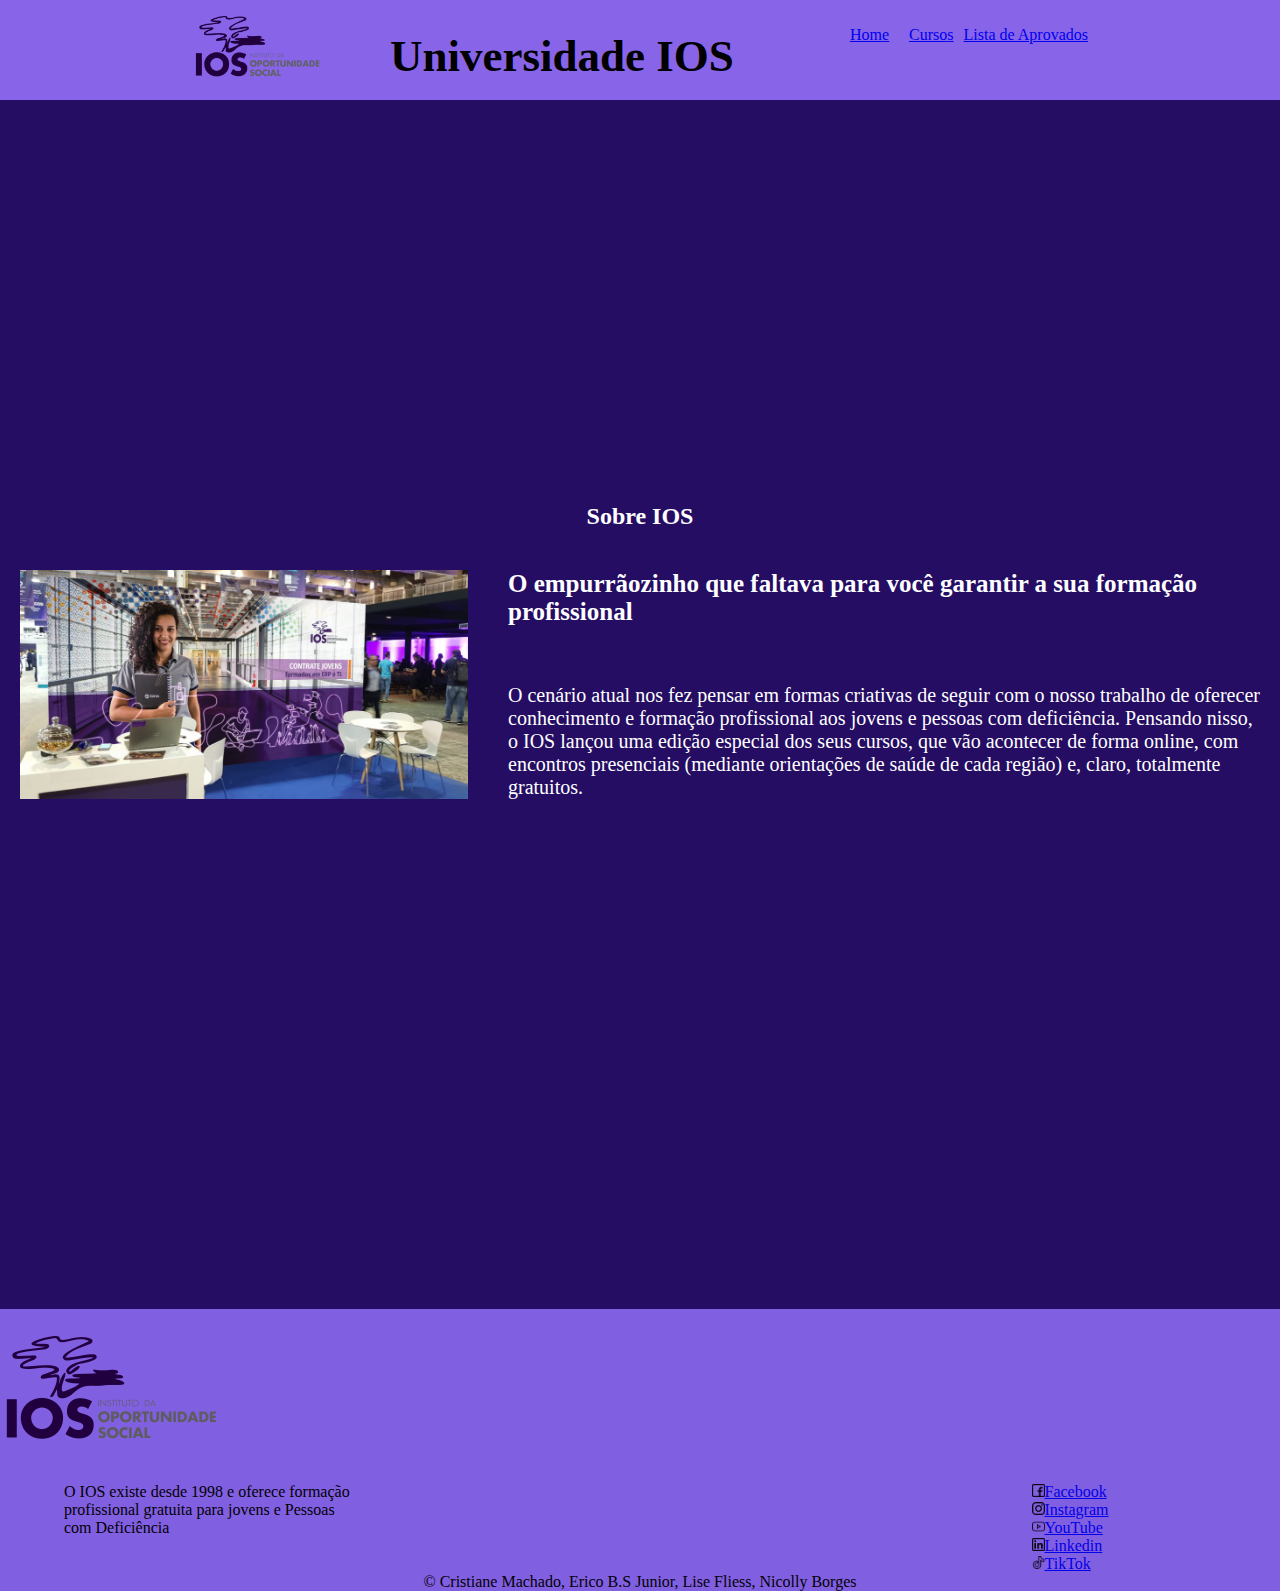
<file: index.html>
<!DOCTYPE html>
<html lang="pt-br">
<head>
    <link rel="stylesheet" href="estilo.css">
    <meta charset="UTF-8">
    <meta http-equiv="X-UA-Compatible" content="IE=edge">
    <meta name="viewport" content="width=device-width, initial-scale=1.0">
    <title>Universidade IOS</title>
</head>
<body>
    <header class="box">
        <div class="box_cabecalho">
            <img src="logo.png" alt="" class="section_img-logo">
            <h1>Universidade IOS</h1>
             <nav class="box_cabecalho-nav">
                <ul class="box_cabecalho-nav-ul">
                    <li class="box_cabecalho-nav-ul-li"><a href="index.html">Home</a></li>
                    <li class="box_cabecalho-nav-ul-li"><a href="index (1).html" target="_blank">Cursos</a></li>
                    <li><a href="aprovados.html" target="_blank">Lista de Aprovados</a></li>

                </ul>
             </nav>
        </div>
    </header>

<section class="section">
    <iframe width="560" height="315" src="https://www.youtube.com/embed/lSNySLzVSes" title="YouTube video player" frameborder="0" allow="accelerometer; autoplay; clipboard-write; encrypted-media; gyroscope; picture-in-picture" allowfullscreen></iframe>
</section>

<br>

<section class="section2">
    <h2 class="container">Sobre IOS</h2>

    <div class="section2_texto">
    <img src="fotomoça.jpeg" alt="" class="container_img">
    <div>
    <p class="container_h3-p"> O empurrãozinho que faltava para você garantir a sua formação profissional</p> <br>
        <p class="container_p">O cenário atual nos  fez pensar em formas criativas de seguir com o nosso trabalho de oferecer conhecimento e formação profissional aos jovens e pessoas com deficiência. Pensando nisso, o IOS lançou uma edição especial dos seus cursos,  que vão acontecer de forma online, com encontros presenciais (mediante orientações de saúde de cada região) e, claro, totalmente gratuitos.</p>
    </div>
    </div>

</section>

<section class="map">
    <iframe src="https://www.google.com/maps/embed?pb=!1m18!1m12!1m3!1d3654.8254907357928!2d-46.70691608538167!3d-23.646419870623244!2m3!1f0!2f0!3f0!3m2!1i1024!2i768!4f13.1!3m3!1m2!1s0x94ce50ff29401f01%3A0x4a3f6ef895f0119e!2sNURAP!5e0!3m2!1spt-BR!2sbr!4v1649358776090!5m2!1spt-BR!2sbr" width="600" height="450" style="border:0;" allowfullscreen="" loading="lazy" referrerpolicy="no-referrer-when-downgrade"></iframe>
</section>

<footer>

    <img src="logo.png" alt="">
<div class="rodape">
 
    <p class="footer_p">O IOS existe desde 1998 e oferece formação profissional gratuita para jovens e Pessoas com Deficiência</p>
        <ul>
            <li><a href="https://web.facebook.com/IOS.Oficial?_rdc=1&_rdr"><img src="facebook.png" class="insta">Facebook</a></li>
            <li><a href="https://www.instagram.com/iosoficial/"><img src="instagram.png" class="insta">Instagram</a></li>
            <li><a href="https://www.youtube.com/user/institutoios"><img src="youtube.png" class="insta">YouTube</a></li>
            <li><a href="https://www.linkedin.com/company/iosoficial"><img src="linkedin.png" class="insta">Linkedin</a></li>
            <li><a href="https://www.tiktok.com/@iosoficial"><img src="tik-tok.png" class="insta">TikTok</a></li>
        </ul>
</div>
    <section class="copi"> &copy;  Cristiane Machado, Erico B.S Junior, Lise Fliess, Nicolly Borges</section>
</footer>


</body>
</html>
</file>
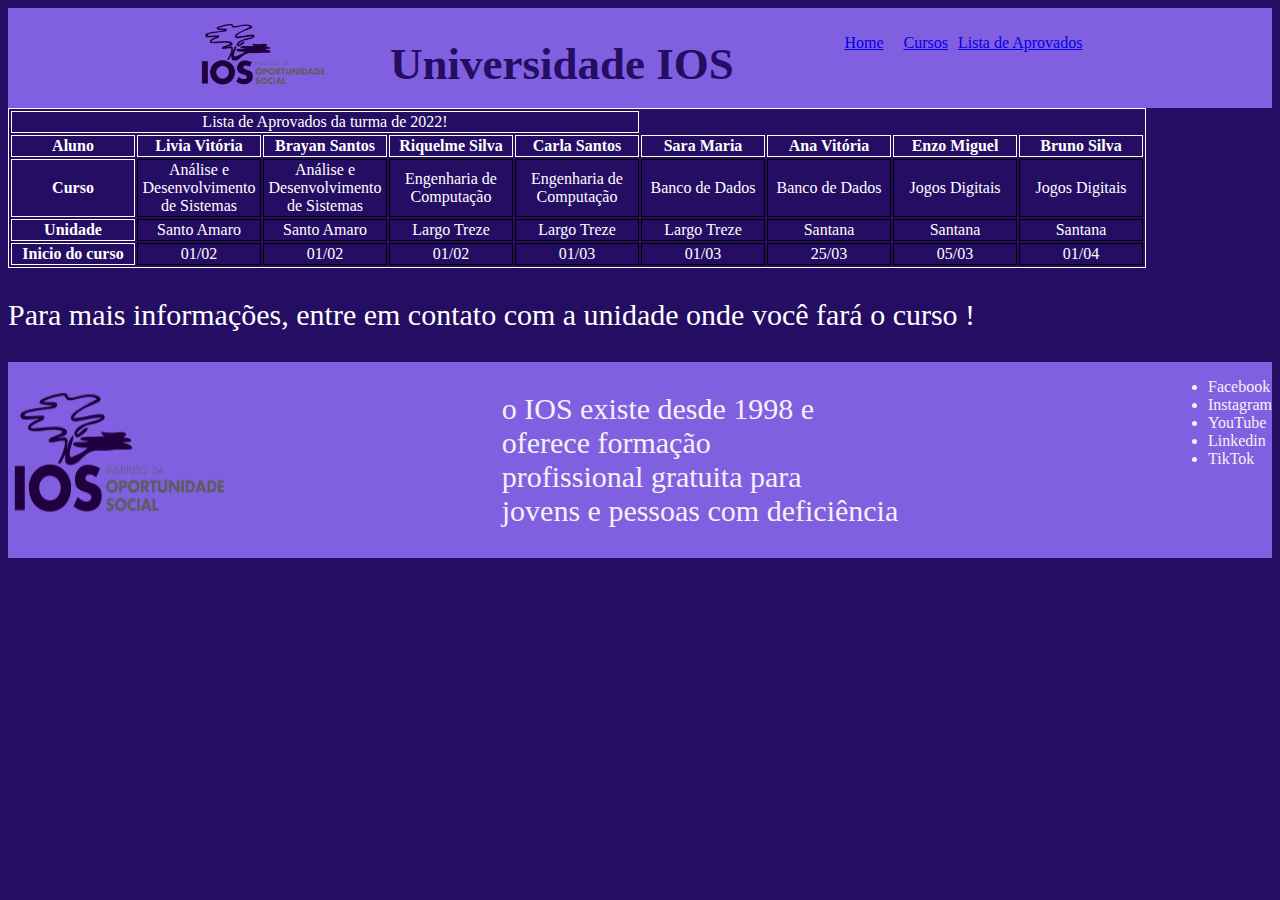
<file: aprovados.html>
<!DOCTYPE html>
<html lang="en">
<head>
    <meta charset="UTF-8">
    <meta http-equiv="X-UA-Compatible" content="IE=edge">
    <meta name="viewport" content="width=device-width, initial-scale=1.0">
    <title>Lise Hevellin Fliess Chaves - AT03</title>
    <link rel="stylesheet" href="tabela.css">

    <header class="box">
        <div class="box_cabecalho">
            <img src="logo.png" alt="" class="section_img-logo">

            <h1 class="box_cabecalho-titulo">Universidade IOS </h1>
            <nav class="box_cabecalho-nav">
                <ul class="box_cabecalho-nav-ul">
                    <li class="box_cabecalho-nav-ul-li"><a href="index.html">Home</a></li>
                    <li class="box_cabecalho-nav-ul-li"><a href="index (1).html" target="_blank">Cursos</a></li>
                    <li><a href="aprovados.html" target="_blank">Lista de Aprovados</a></li>
                </ul>
            </nav>
        </div>
    </header>



    <style>

          tbody td{
            border: 1px solid #000000;
            text-align: center;
        }

        tfoot{
            text-align: center;
        }

        th{
            width: 120px;
        }
            </style>
</head>
<body>
    <table>
        <thead>
            
            <tr><td colspan="5"><center>Lista de Aprovados da turma de 2022!</center></td></tr>
            
        <tr>
            <th>Aluno</th>
            <th>Livia Vitória</th>
            <th>Brayan Santos</th>
            <th>Riquelme Silva</th>
            <th>Carla Santos</th>
            <th>Sara Maria</th>
            <th>Ana Vitória</th>
            <th>Enzo Miguel</th>
            <th>Bruno Silva</th>
        </tr>
    </thead>
    <tbody>
        <tr>
            <th>Curso</th>
            <td>Análise e Desenvolvimento de Sistemas</td>
            <td>Análise e Desenvolvimento de Sistemas</td>
            <td>Engenharia de Computação</td>
            <td>Engenharia de Computação</td>
            <td>Banco de Dados</td>
            <td>Banco de Dados</td>
            <td>Jogos Digitais</td>
            <td>Jogos Digitais</td>

        </tr>
   
        <tr>
            <th>Unidade</th>
            <td>Santo Amaro</td>
            <td>Santo Amaro</td>
            <td>Largo Treze</td>
            <td>Largo Treze</td>    
            <td>Largo Treze</td>
            <td>Santana</td>
            <td>Santana</td>
            <td>Santana</td>

        </tr>

        <tr>
            <th>Inicio do curso</th>
            <td>01/02</td>
            <td>01/02</td>
            <td>01/02</td>
            <td>01/03</td>
            <td>01/03</td>
            <td>25/03</td>
            <td>05/03</td>
            <td>01/04</td>

        </tr>
     
    </table>


    <p>Para mais informações, entre em contato com a unidade onde você fará o curso !</p>
    <footer>
        <div class="footer">
            <img src="logo.png" alt="" class="section_img-logo">    
            <p>o IOS existe desde 1998 e <br>
            oferece formação<br> 
            profissional gratuita para <br> jovens e pessoas com deficiência</p>
        
                <nav>
                <ul>
            <li>Facebook</li>
            <li>Instagram</li>
            <li>YouTube</li>
            <li>Linkedin</li>
            <li>TikTok</li>
        
                </ul>
                </nav>
                </div>
        </footer>
</body>
</html>
</file>
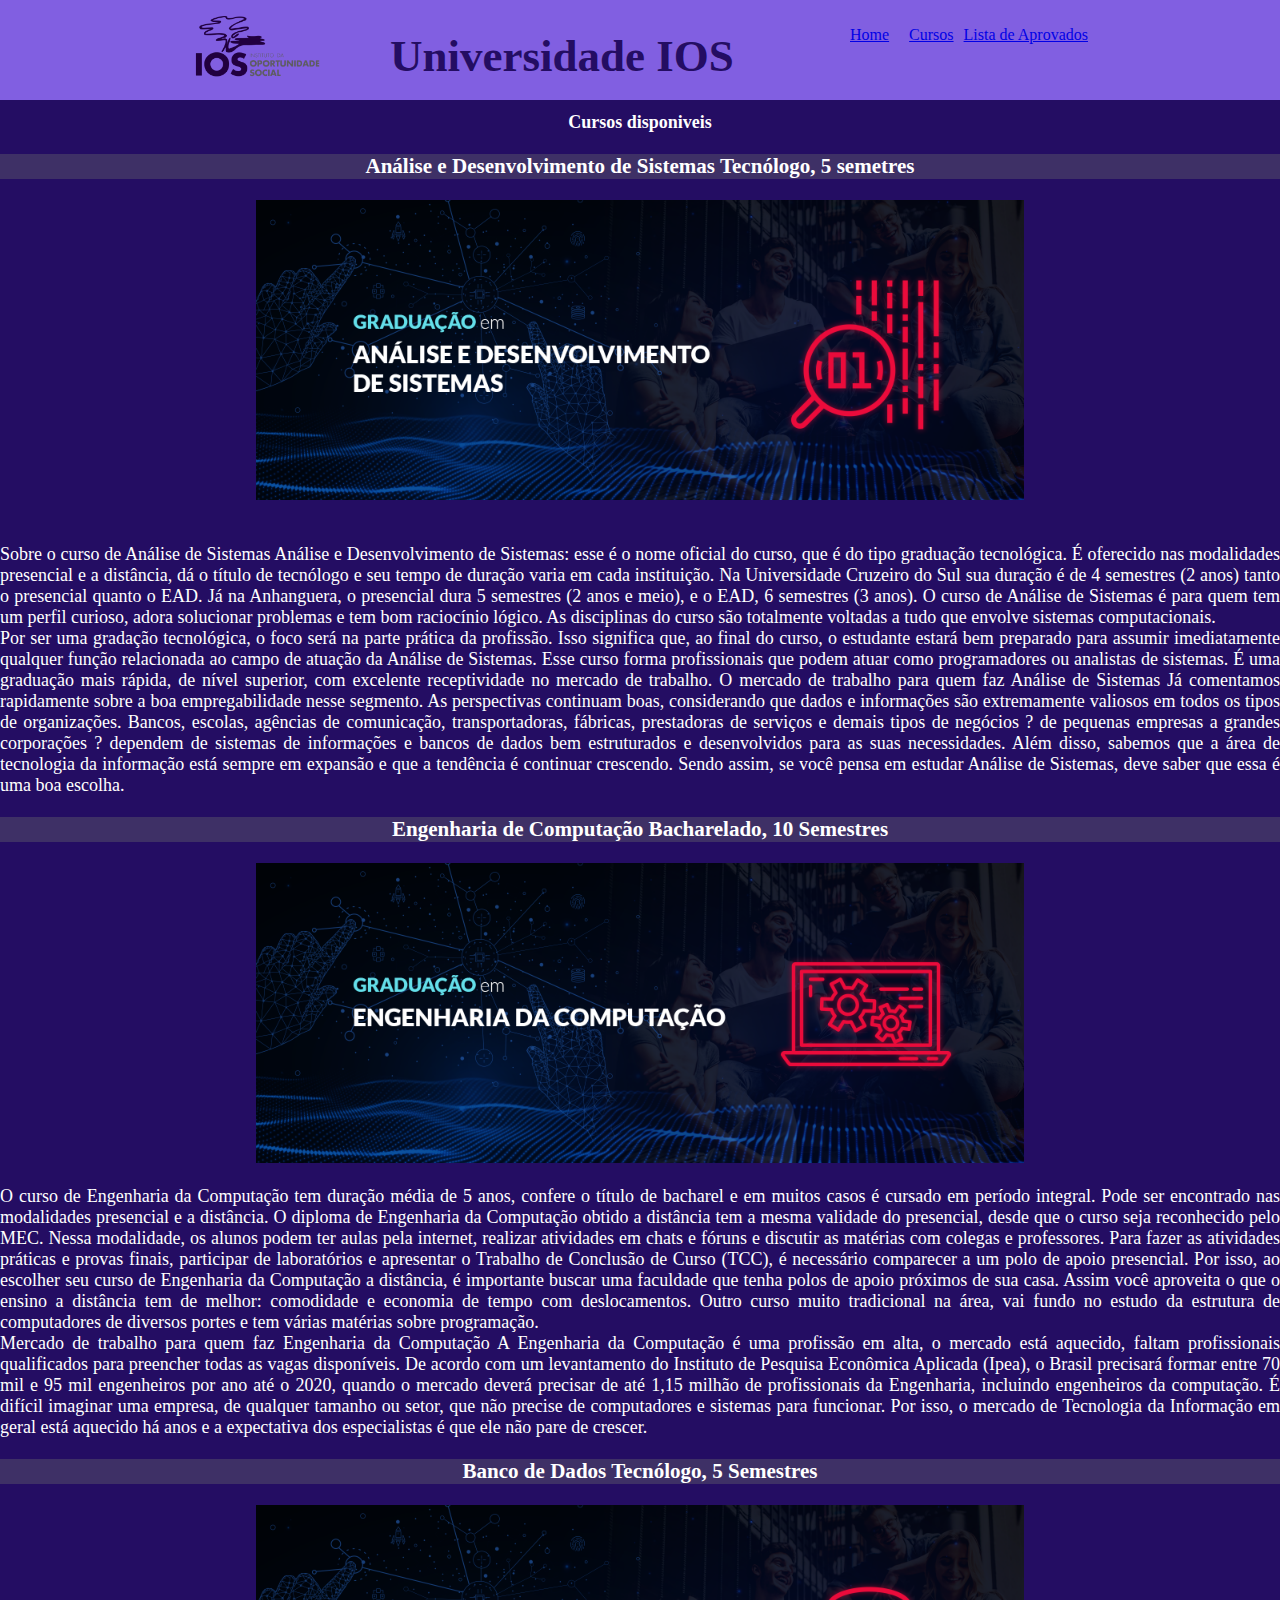
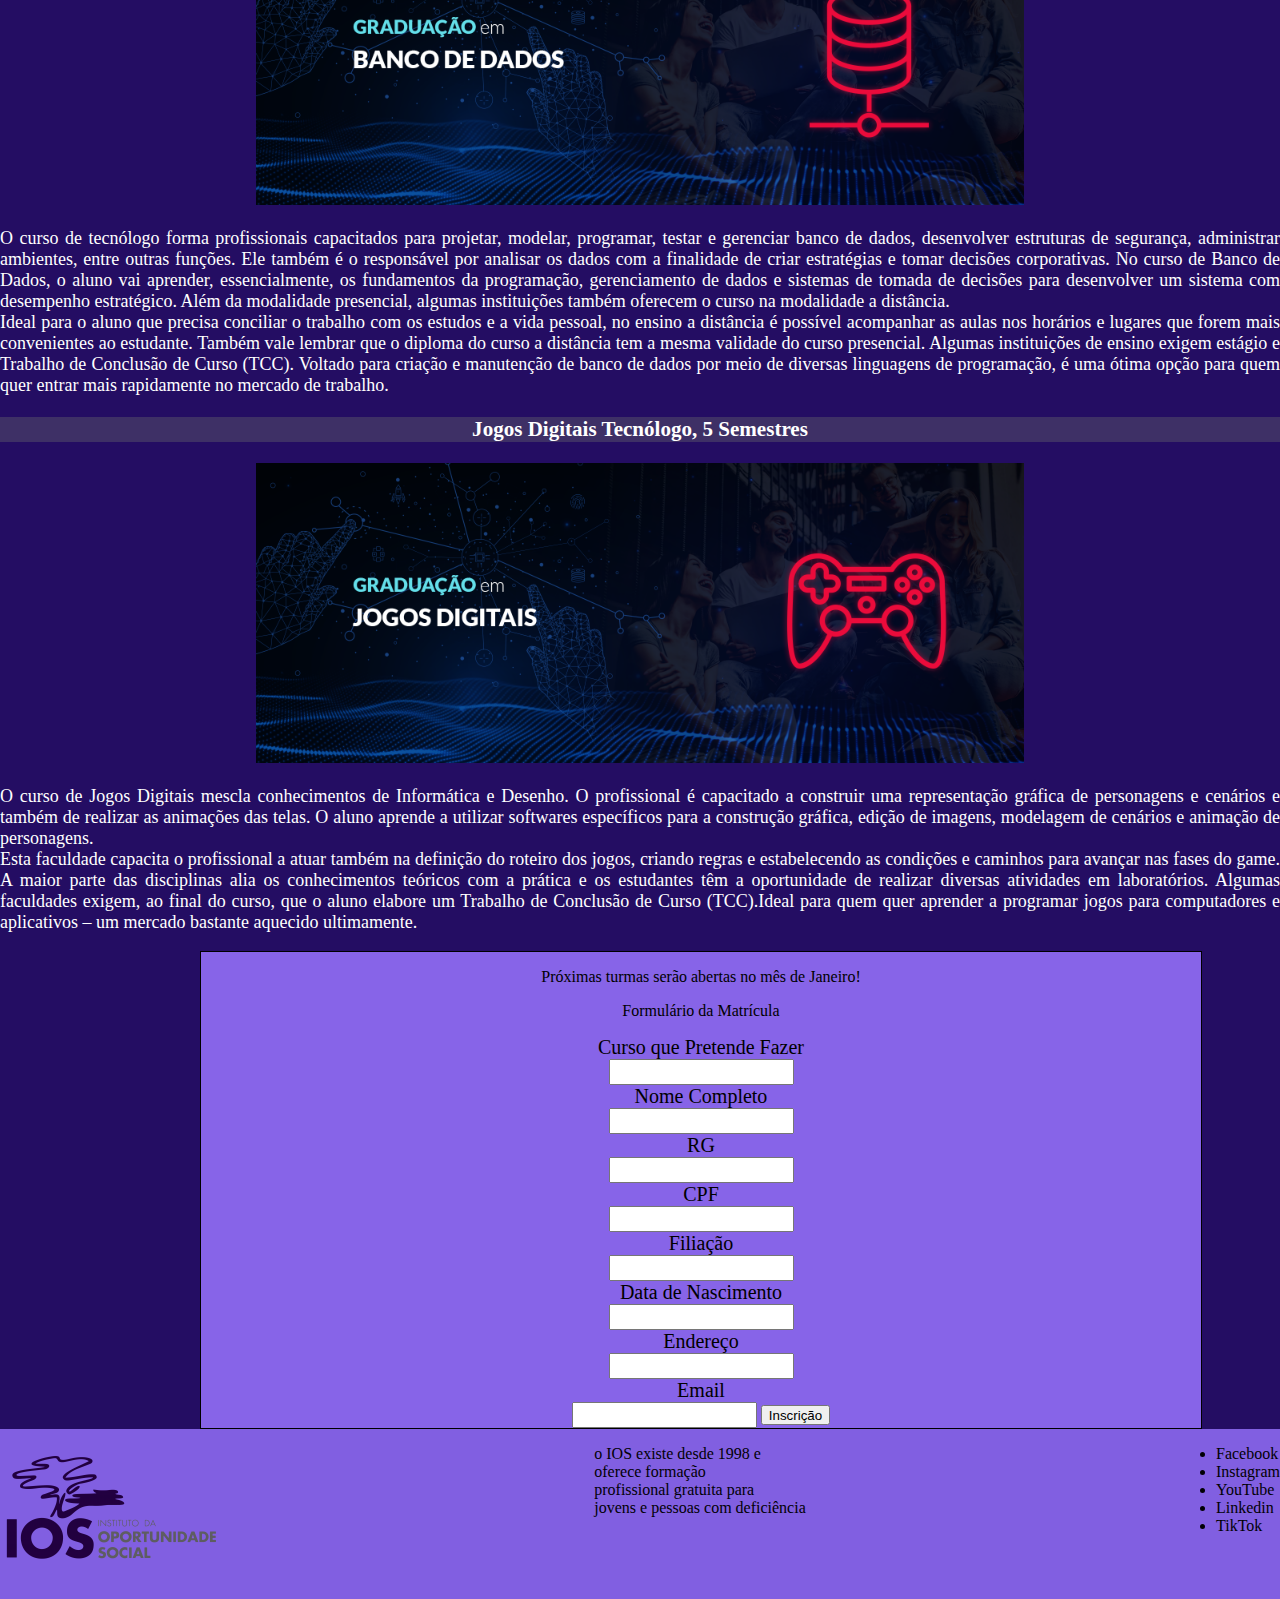
<file: index (1).html>
<!DOCTYPE html>
<html lang="pt-br">
<head>
    <meta charset="UTF-8">
    <meta http-equiv="X-UA-Compatible" content="IE=edge">
    <meta name="viewport" content="width=device-width, initial-scale=1.0">
    <title>Cursos</title>
    <link rel="stylesheet" href="site (1).css">

</head>

<body>
    <header class="box">
        <div class="box_cabecalho">
            <img src="logo.png" alt="" class="section_img-logo">

            <h1 class="box_cabecalho-titulo">Universidade IOS </h1>
            <nav class="box_cabecalho-nav">
                <ul class="box_cabecalho-nav-ul">
                        <li class="box_cabecalho-nav-ul-li"><a href="index.html">Home</a></li>
                        <li class="box_cabecalho-nav-ul-li"><a href="index (1).html" target="_blank">Cursos</a></li>
                        <li><a href="aprovados.html" target="_blank">Lista de Aprovados</a></li>

                </ul>
            </nav>
        </div>
    </header>

    <section class="Selection_parágrafo">

        <h1> Cursos disponiveis</h1>

        <h3>Análise e Desenvolvimento de Sistemas Tecnólogo, 5 semetres</h3>

        <center><img src="curso1.png" alt="" class="section_img-curso1"></center>

        <p>  
             <br>
             Sobre o curso de Análise de Sistemas
            Análise e Desenvolvimento de Sistemas: esse é o nome oficial do curso, que é do tipo graduação tecnológica. É oferecido nas modalidades presencial e a distância, dá o título de tecnólogo e seu tempo de duração varia em cada instituição.
            
            Na Universidade Cruzeiro do Sul sua duração é de 4 semestres (2 anos) tanto o presencial quanto o EAD. Já na Anhanguera, o presencial dura 5 semestres (2 anos e meio), e o EAD, 6 semestres (3 anos).
            
            O curso de Análise de Sistemas é para quem tem um perfil curioso, adora solucionar problemas e tem bom raciocínio lógico. As disciplinas do curso são totalmente voltadas a tudo que envolve sistemas computacionais.

            <br>

            Por ser uma gradação tecnológica, o foco será na parte prática da profissão. Isso significa que, ao final do curso, o estudante estará bem preparado para assumir imediatamente qualquer função relacionada ao campo de atuação da Análise de Sistemas.

            Esse curso forma profissionais que podem atuar como programadores ou analistas de sistemas. É uma graduação mais rápida, de nível superior, com excelente receptividade no mercado de trabalho.

            O mercado de trabalho para quem faz Análise de Sistemas
            Já comentamos rapidamente sobre a boa empregabilidade nesse segmento. As perspectivas continuam boas, considerando que dados e informações são extremamente valiosos em todos os tipos de organizações.

            Bancos, escolas, agências de comunicação, transportadoras, fábricas, prestadoras de serviços e demais tipos de negócios ? de pequenas empresas a grandes corporações ? dependem de sistemas de informações e bancos de dados bem estruturados e desenvolvidos para as suas necessidades.

            Além disso, sabemos que a área de tecnologia da informação está sempre em expansão e que a tendência é continuar crescendo. Sendo assim, se você pensa em estudar Análise de Sistemas, deve saber que essa é uma boa escolha.
        </p>

        <h3>  Engenharia de Computação
        Bacharelado, 10 Semestres </h3>

        <center><img src="curso2.png" alt="" class="section_img-curso2"></center>

        <p> 
        O curso de Engenharia da Computação tem duração média de 5 anos, confere o título de bacharel e em muitos casos é cursado em período integral. Pode ser encontrado nas modalidades presencial e a distância.

        O diploma de Engenharia da Computação obtido a distância tem a mesma validade do presencial, desde que o curso seja reconhecido pelo MEC. Nessa modalidade, os alunos podem ter aulas pela internet, realizar atividades em chats e fóruns e discutir as matérias com colegas e professores. Para fazer as atividades práticas e provas finais, participar de laboratórios e apresentar o Trabalho de Conclusão de Curso (TCC), é necessário comparecer a um polo de apoio presencial. Por isso, ao escolher seu curso de Engenharia da Computação a distância, é importante buscar uma faculdade que tenha polos de apoio próximos de sua casa. Assim você aproveita o que o ensino a distância tem de melhor: comodidade e economia de tempo com deslocamentos.

         Outro curso muito tradicional na área, vai fundo no estudo da estrutura de computadores de diversos portes e tem várias matérias sobre programação.
            <br>
        Mercado de trabalho para quem faz Engenharia da Computação
         A Engenharia da Computação é uma profissão em alta, o mercado está aquecido, faltam profissionais qualificados para preencher todas as vagas disponíveis.
                
        De acordo com um levantamento do Instituto de Pesquisa Econômica Aplicada (Ipea), o Brasil precisará formar entre 70 mil e 95 mil engenheiros por ano até o 2020, quando o mercado deverá precisar de até 1,15 milhão de profissionais da Engenharia, incluindo engenheiros da computação.
                
        É difícil imaginar uma empresa, de qualquer tamanho ou setor, que não precise de computadores e sistemas para funcionar. Por isso, o mercado de Tecnologia da Informação em geral está aquecido há anos e a expectativa dos especialistas é que ele não pare de crescer.</p>

                <h3>Banco de Dados
                Tecnólogo, 5 Semestres </h3>

               <center><img src="curso3.png" alt="" class="section_img-curso3"></center>



                <p> O curso de tecnólogo forma profissionais capacitados para projetar, modelar, programar, testar e gerenciar banco de dados, desenvolver estruturas de segurança, administrar ambientes, entre outras funções. 

                Ele também é o responsável por analisar os dados com a finalidade de criar estratégias e tomar decisões corporativas.
            
                 No curso de Banco de Dados, o aluno vai aprender, essencialmente, os fundamentos da programação, gerenciamento de dados e sistemas de tomada de decisões para desenvolver um sistema com desempenho estratégico.

                Além da modalidade presencial, algumas instituições também oferecem o curso na modalidade a distância. 
                <br>
                Ideal para o aluno que precisa conciliar o trabalho com os estudos e a vida pessoal, no ensino a distância é possível acompanhar as aulas nos horários e lugares que forem mais convenientes ao estudante. Também vale lembrar que o diploma do curso a distância tem a mesma validade do curso presencial.

                 Algumas instituições de ensino exigem estágio e Trabalho de Conclusão de Curso (TCC).

                Voltado para criação e manutenção de banco de dados por meio de diversas linguagens de programação, é uma ótima opção para quem quer entrar mais rapidamente no mercado de trabalho.</p>

        <h3>Jogos Digitais
                Tecnólogo, 5 Semestres</h3> 
                <center><img src="curso4.png" alt="" class="section_img-curso4"></center>


        <p> O curso de Jogos Digitais mescla conhecimentos de Informática e Desenho. O profissional é capacitado a construir uma representação gráfica de personagens e cenários e também de realizar as animações das telas.

         O aluno aprende a utilizar softwares específicos para a construção gráfica, edição de imagens, modelagem de cenários e animação de personagens.
            <br>
        Esta faculdade capacita o profissional a atuar também na definição do roteiro dos jogos, criando regras e estabelecendo as condições e caminhos para avançar nas fases do game.

        A maior parte das disciplinas alia os conhecimentos teóricos com a prática e os estudantes têm a oportunidade de realizar diversas atividades em laboratórios.

        Algumas faculdades exigem, ao final do curso, que o aluno elabore um Trabalho de Conclusão de Curso (TCC).Ideal para quem quer aprender a programar jogos para computadores e aplicativos – um mercado bastante aquecido ultimamente.</p>



    </section>




<section class="section_form">
    <form action="">

        <p>Próximas turmas serão abertas no mês de Janeiro!</p>
        <p>Formulário da Matrícula</p>
    
        <label for="text">Curso que Pretende Fazer</label>
        <input type="text" id="text" required placeholder=""> 

        <label for="nome">Nome Completo</label>
        <input type="nome" id="nome" required >

        <label for="RG">RG</label>
        <input type="senha" id="RG" required >

        <label for="CPF">CPF</label>
        <input type="senha" id="CPF" required >

        <label for="Filiação">Filiação</label>
        <input type="senha" id="Filiação" required >

        <label for="Data de Nascimento">Data de Nascimento</label>
        <input type="senha" id="Data de Nascimento" required >

        <label for="Endereço">Endereço</label>
        <input type="senha" id="Endereço" required >

        <label for="Email">Email</label>
        <input type="senha" id="Email" required >



       <input type="submit" value="Inscrição" class="enviar">

    </form>
</section>

<footer>
<div class="footer">
    <img src="logo.png" alt="" class="section_img-logo">    
    <p>o IOS existe desde 1998 e <br>
    oferece formação<br> 
    profissional gratuita para <br> jovens e pessoas com deficiência</p>

        <nav>
        <ul>
    <li>Facebook</li>
    <li>Instagram</li>
    <li>YouTube</li>
    <li>Linkedin</li>
    <li>TikTok</li>

        </ul>
        </nav>
        </div>
</footer>

</body>
</html>
</file>
<file: estilo.css>
body{
    margin: 0;
    background: #240D63;
}

.box{
    background-color: #8764e8;
    margin: 0%;
    opacity: 1;
    width: 100%;
    
}

.box_cabecalho{
    justify-content: space-between;
    display: flex;
    height: 100px ;
    margin: 0px 15% 0 15%;
    
}

.box_cabecalho-nav-ul{
    display: flex;
    list-style-type: none;
    align-items: center;
}

.box_cabecalho-nav-ul-li{
    padding: 10px;
    color: white;
}

.section{
    display: flex;
    justify-content: space-around;
    margin: 25px;
}

h1{
    font-family: 'Times New Roman', Times, serif;
    font-size: 45px;
}

.container{
    text-align: center;
}

.section2_texto{
    display: flex;
}
.container_img{
    width: 35%;
    margin: 20px;
}

h2{
    font-family: 'Times New Roman', Times, serif;
    text-align: center;
    color: white;
}

.container_h3-p{
    font-weight: bold;
    align-items: center;
    color: white;
    margin: 20px;
    font-size: 25px;
  
}

.container_p{
    color: white;
    margin: 20px;
    font-family: 'Times New Roman', Times, serif;
    font-size: 20px;
}

.map{
    display: flex;
    justify-content: space-around;
    margin: 20px;
}

footer{
    background-color: #8764e8;
    margin: 0%;
    opacity: 0.95;
    width: 100%;
    
}

.rodape{
    display: flex;
    justify-content: space-between;
}

.footer_p{
    margin: 0 0 0 5%;
}

.rodape ul{
   display: flex;
   flex-direction: column;
   margin: 0 0 0 50%;
   align-items: center;
   list-style-type: none;
}

.insta{
    width: 5%;
}

.copi{
    text-align: center;
}
</file>
<file: tabela.css>
body{
    background-color: #240d63;
    color:white;
    
}

.box{
    background: #8764e8;
    margin: 0%;
    opacity:0.95;
    width: 100%;

}


.box_cabecalho{
    justify-content: space-between;
    display: flex;
    height: 100px;   
    margin: 0px 15% 0px 15%;

}

.box_cabecalho-titulo{
    display: flex;
    color: #240d63;
    text-align: center;
    font-size: 45px;

}


.box_cabecalho-nav-ul{
    display: flex;
    list-style-type: none;
    align-items: center;
}

.box_cabecalho-nav-ul-li{
    padding: 10px;
    color:white;
}

p{
    font-size: 30px;
    font-family: 'Times New Roman', Times, serif;
    color: white;

}

.section{
    justify-content: space-around;
    margin: 25px;
}

table, th, td{
    border: 1px solid white;
    
}

footer{
    background-color: #8764e8;
    margin: 0%;
    opacity: 0.95;
    width: 100%;
}

.footer{
    display: flex;
    justify-content: space-between;
}

.insta{
    width: 2%;
}
</file>
<file: site (1).css>
body{
    margin: 0;
    background: #240d63;
}

.box{
    background: #8764e8;
    margin: 0%;
    opacity:0.95;
    width: 100%;

}


.box_cabecalho{
    justify-content: space-between;
    display: flex;
    height: 100px;   
    margin: 0px 15% 0px 15%;

}

.box_cabecalho-titulo{
    display: flex;
    color: #240d63;
    text-align: center;
    font-size: 45px;

}


.box_cabecalho-nav-ul{
    display: flex;
    list-style-type: none;
    align-items: center;
}

.box_cabecalho-nav-ul-li{
    padding: 10px;
    color:white;
}


.section{
    justify-content: space-around;
    margin: 25px;
}

.Selection_parágrafo{
    text-align: justify;
    font-family: 'Times New Roman', Times, serif;
    color: white;
    font-size: 18px;
}


h1{
    text-align: center;
    font-family: 'Times New Roman', Times, serif;
    color: white;
    font-size: 18px;
}

h3{
    background-color: #3e3066;
    text-align: center;
    color:white;

}

.section_img-curso1{
    width: 60%;

}

.section_img-curso2{
    width: 60%;
}

.section_img-curso3{
    width: 60%;
}

.section_img-curso4{
    width: 60%;
}




table, th, td{
    border: 1px solid #000000;
}

.section_form{
    display: block;
    border: 1px solid black;
    background-color:#8764e8;
    width: 1000px;
    text-align: center;
    position: relative;
    left: 200px;
}

form label{
    display: block;
    font-size: 20px;
}

input{
    position: relative;
    height: 20px;
}

.enviar:hover{
    background-color: blueviolet;
    transform: scale(1.2);
}

label{
color:black;
}

footer{
    background-color: #8764e8;
    margin: 0%;
    opacity: 0.95;
    width: 100%;
}

.footer{
    display: flex;
    justify-content: space-between;
}

.insta{
    width: 2%;
}
</file>
